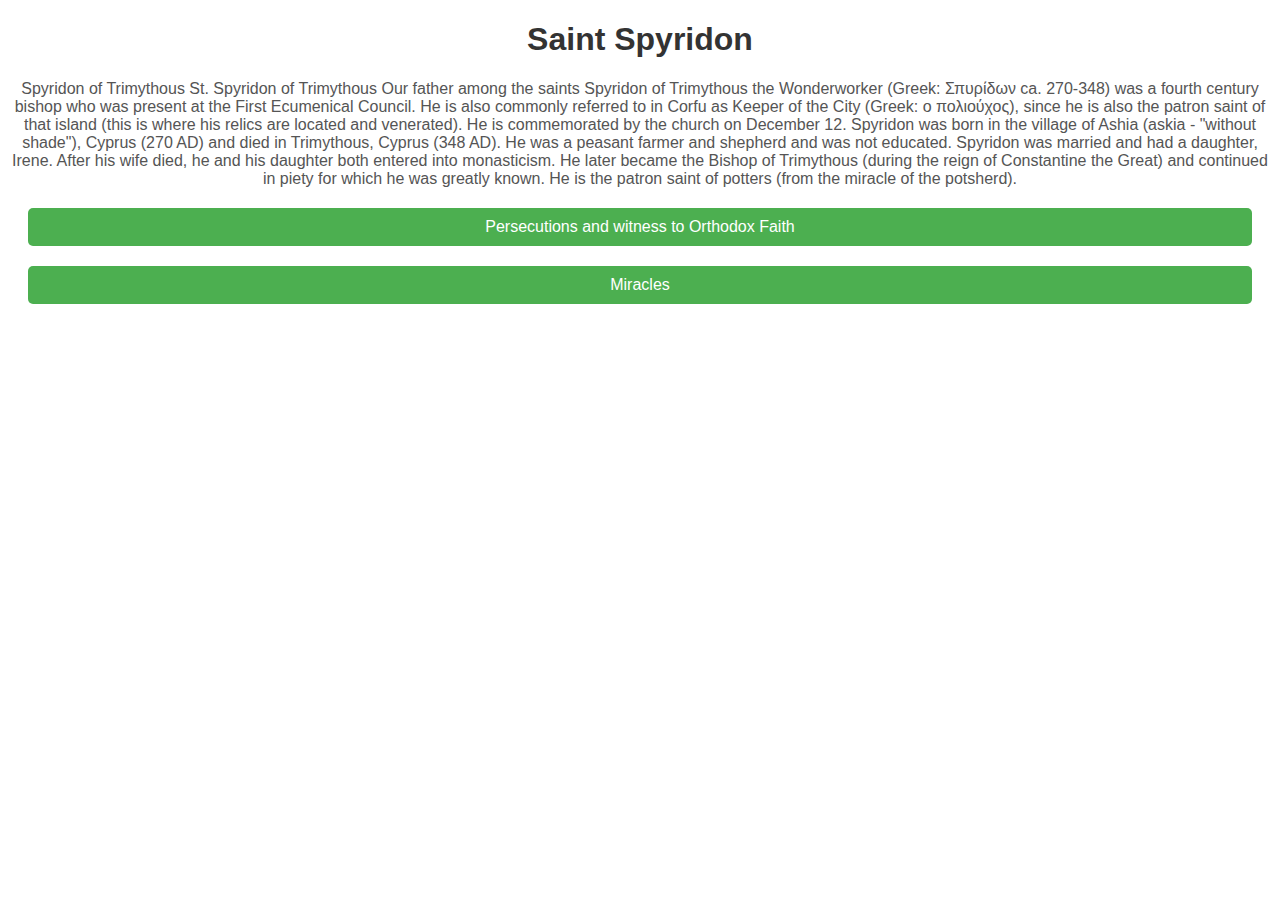
<file: index.html>
<!DOCTYPE html>
<html lang="en">

<head>
  <meta charset="UTF-8">
  <meta name="viewport" content="width=device-width, initial-scale=1.0">
  <link rel="stylesheet" href="style.css">
  <title>Home Page</title>
</head>

<body>

  <h1>Saint Spyridon</h1>

  <p>Spyridon of Trimythous

    St. Spyridon of Trimythous
    Our father among the saints Spyridon of Trimythous the Wonderworker (Greek: Σπυρίδων ca. 270-348) was a fourth century bishop who was present at the First Ecumenical Council. He is also commonly referred to in Corfu as Keeper of the City (Greek: ο πολιούχος), since he is also the patron saint of that island (this is where his relics are located and venerated). He is commemorated by the church on December 12.
    Spyridon was born in the village of Ashia (askia - "without shade"), Cyprus (270 AD) and died in Trimythous, Cyprus (348 AD). He was a peasant farmer and shepherd and was not educated. Spyridon was married and had a daughter, Irene. After his wife died, he and his daughter both entered into monasticism. He later became the Bishop of Trimythous (during the reign of Constantine the Great) and continued in piety for which he was greatly known.
    He is the patron saint of potters (from the miracle of the potsherd).</p>
  <!-- Links to other pages -->
  <a href="page1.html">Persecutions and witness to Orthodox Faith</a>
  <a href="page2.html">Miracles</a>

</body>

</html>
</file>
<file: style.css>
body {
    font-family: 'Arial', sans-serif;
    text-align: center;
  }
  
  h1 {
    color: #333;
  }
  
  p {
    color: #555;
  }
  
  a {
    display: block;
    margin: 20px;
    padding: 10px;
    background-color: #4CAF50;
    color: white;
    text-decoration: none;
    border-radius: 5px;
    transition: background-color 0.3s ease;
  }
  
  a:hover {
    background-color: #45a049;
  }
  
  /* Animation */
  @keyframes fadeIn {
    from {
      opacity: 0;
    }
    to {
      opacity: 1;
    }
  }
  
  a {
    animation: fadeIn 3s;
  }
</file>
